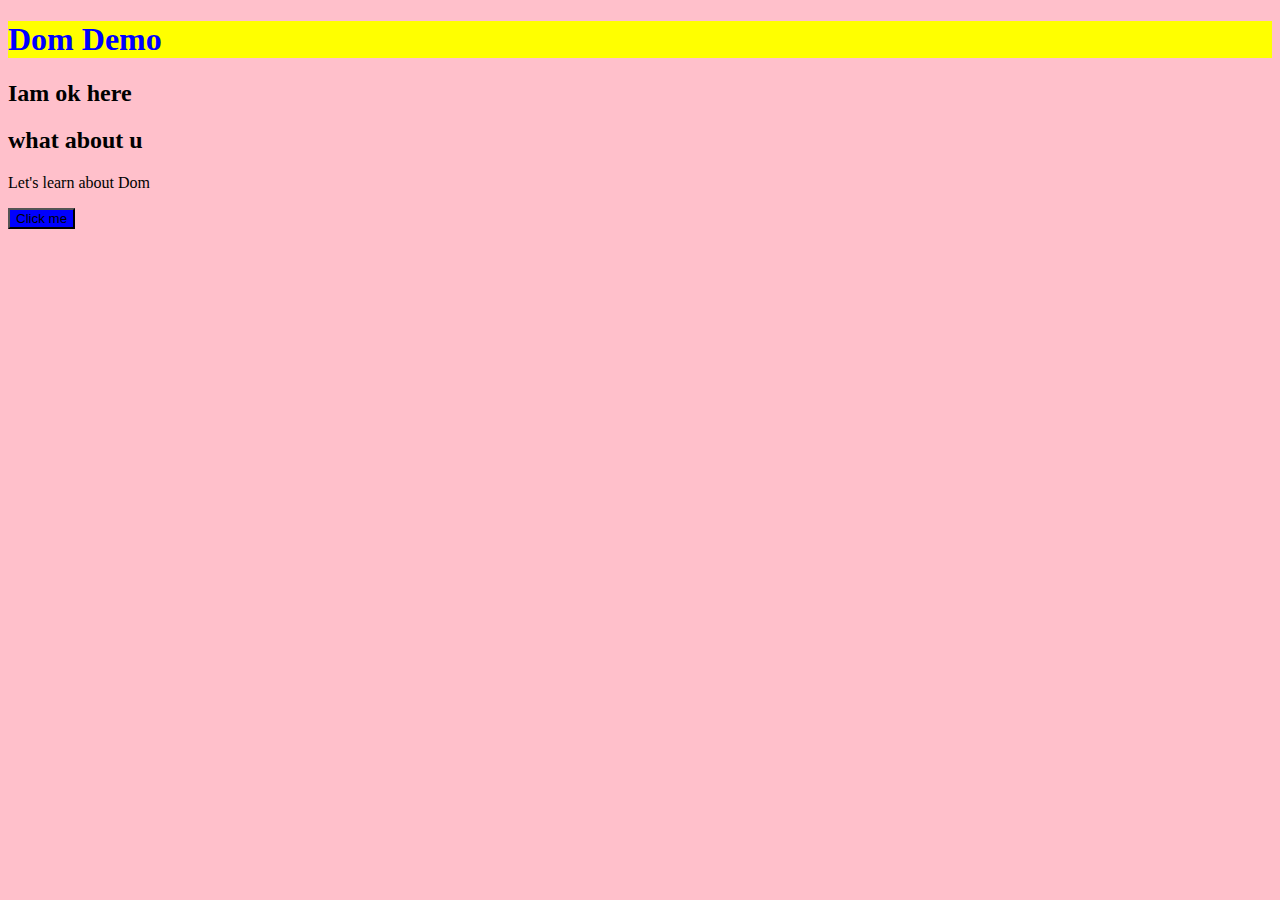
<file: Dom/index.html>
<!DOCTYPE html>
<html lang="en">
<head>
    <meta charset="UTF-8">
    <meta name="viewport" content="width=device-width, initial-scale=1.0">
    <title>Document</title>
    <!-- we will write style tag in head -->
    <link rel="stylesheet" href="style.css" />
    <!-- for writing direct css we have to use style tag <style></style> -->
</head>
<body>
    <h1 id="heading">Dom Demo</h1>
    <h2 class="heading-class"> Iam ok here</h2>
    <h2 class = "heading-class">what about u</h2>
    <p>Let's learn about Dom</p>
    <button>Click me</button>
</body>
<!-- we can write the script tag any where but it wont be best practice -->
<!-- we can write js code in script tags also but it is not a good practice -->
<!-- readability,modular,browser cache(loading time will be faster) -->
<script src = "script.js"></script>
</html>
</file>
<file: Dom/style.css>
/* if you want give bases on id styling you can use #heading{

} */

/* .heading-class{ representing class

} */
h1{
    color:blue;
    background-color: yellow;

}
body{
    background-color: pink;;
}
button{
    background-color: blue;
}
</file>
